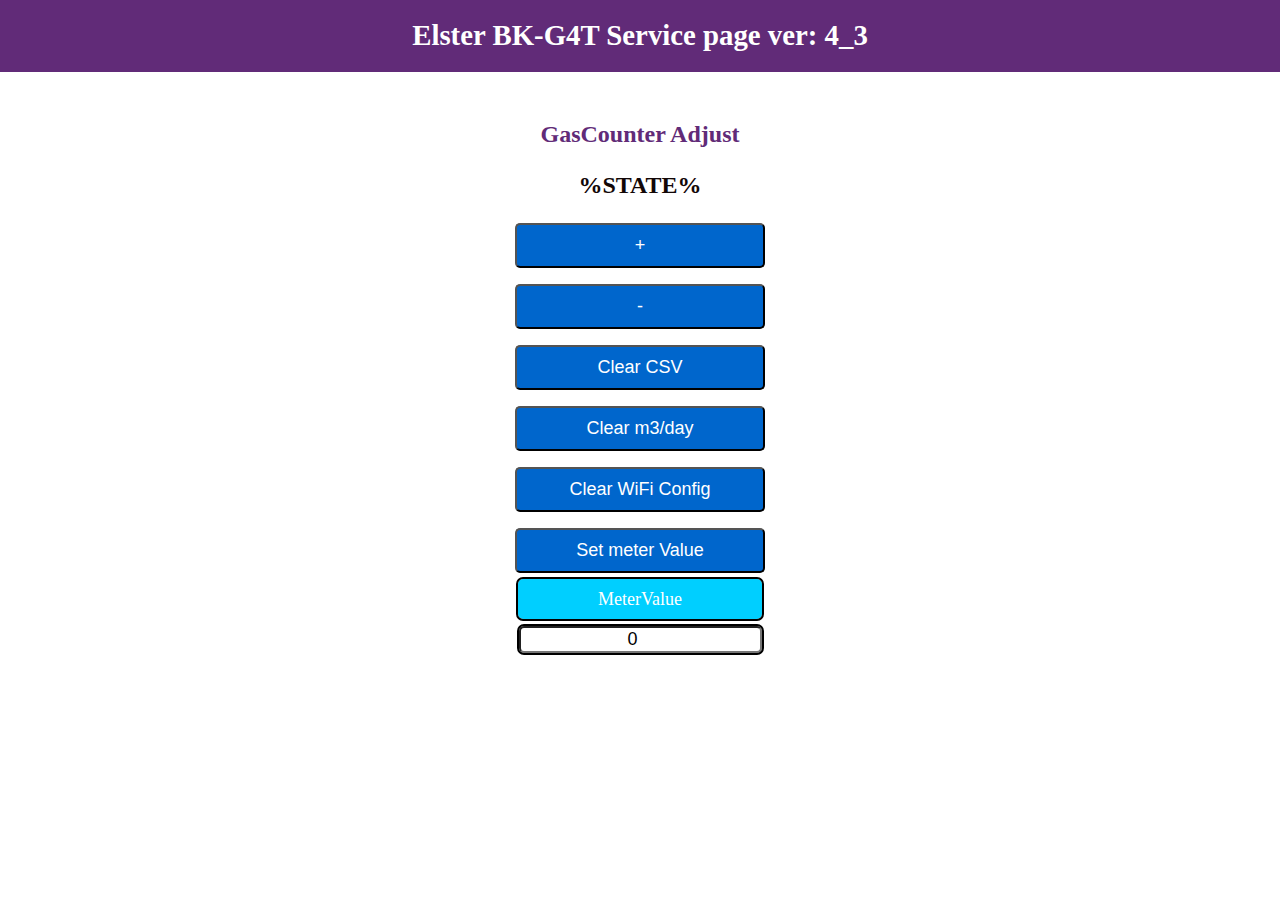
<file: Gasmeter_V4_3/data/service.html>
<!DOCTYPE HTML>
<html>
  <head>
    <title>Elster BK-G4T</title>
    <meta name="viewport" content="width=device-width, initial-scale=1">
    <link rel="stylesheet" type="text/css" href="style.css">
  </head>
  <body>
    <div class="topnav">
      <h1>Elster BK-G4T Service page ver: 4_3</h1>
    </div>
    <div class="content">
      <h2>GasCounter Adjust</h2>
      <p class="state"><span id="state">%STATE%</span></p>
      <p><button id="Plus" class="button">+</button></p>
      <p><button id="Minus" class="button">-</button></p>
      <p><button id="ClrCSV" class="button">Clear CSV</button></p>
      <p><button id="ClrCSVDay" class="button">Clear m3/day</button></p>
      <p><button id="Clear" class="button">Clear WiFi Config</button></p>
      <p><button id="SetCounter" class="button">Set meter Value</button></p>
      <p><span class="ELSTER">MeterValue</span></p>
      <input class="input" type="number" id ="elster" name="elster" value="0"><br>
    <script>
      var gateway = `ws://${window.location.hostname}/ws`;
      var websocket;
      window.addEventListener('load', onLoad);
      function initWebSocket() {
        console.log('Trying to open a WebSocket connection...');
        websocket           = new WebSocket(gateway);
        websocket.onopen    = onOpen;
        websocket.onclose   = onClose;
        websocket.onmessage = onMessage; // <-- add this line
      }
      function onOpen(event) {
        console.log('Connection opened');
        notifyClients();
      }
      function onClose(event) {
        console.log('Connection closed');
        setTimeout(initWebSocket, 2000);
      }
      function onMessage(event) {
        var state;
        state = event.data;
        document.getElementById('state').innerHTML = state;
      }
      function onLoad(event) {
        initWebSocket();
        initButton();
      }
      function initButton() {
        document.getElementById('Plus').addEventListener('click', Plus);
        document.getElementById('Minus').addEventListener('click', Minus);
        document.getElementById('Clear').addEventListener('click', Clear);
        document.getElementById('ClrCSV').addEventListener('click', ClrCSV);
        document.getElementById('ClrCSVDay').addEventListener('click', ClrCSVDay);
        document.getElementById('SetCounter').addEventListener('click', SetCounter);
      }
      function Plus(){
        websocket.send('+');
      }
      function Minus(){
        websocket.send('-');
      }
      function Clear(){
        websocket.send('Clear');
      }
      function ClrCSV(){
        websocket.send('ClrCSV');
      }
      function ClrCSVDay(){
        websocket.send('ClrCSVDay');
      }
      function SetCounter() {
	console.log("I x");
        var x = document.getElementById("elster").value;
 //       document.getElementById("demo").innerHTML = x;
	console.log(x);
	websocket.send(x);
    }

    </script>
  </body>
</html>
</file>
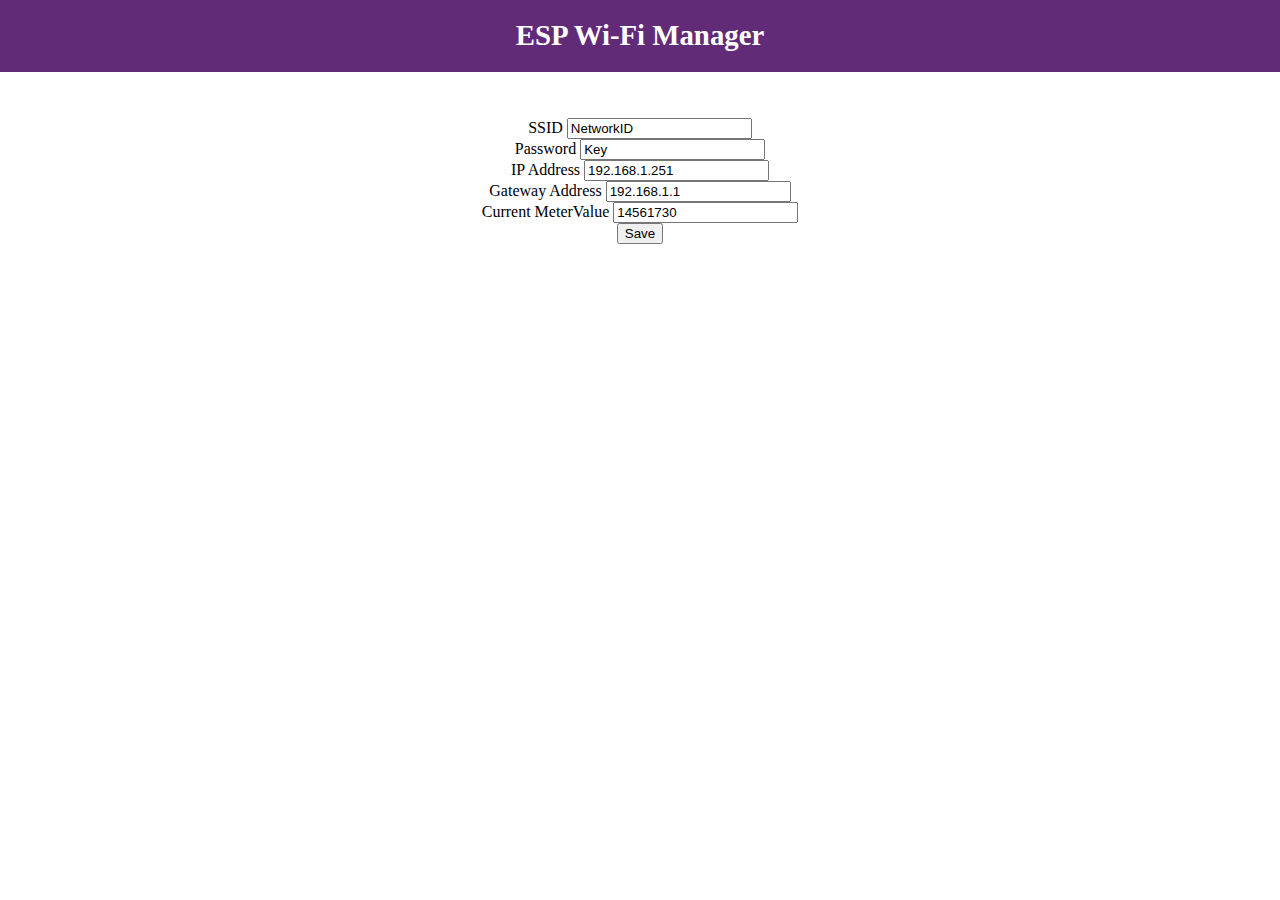
<file: Gasmeter_V4_3/data/wifimanager.html>
<!DOCTYPE html>
<html>
<head>
  <title>ESP Wi-Fi Manager</title>
  <meta charset=”utf-8″ />
  <meta name="viewport" content="width=device-width, initial-scale=1">
  <link rel="icon" href="data:,">
  <link rel="stylesheet" type="text/css" href="style.css">
</head>
<body>
  <div class="topnav">
    <h1>ESP Wi-Fi Manager</h1>
  </div>
  <div class="content">
    <div class="card-grid">
      <div class="card">
        <form action="/" method="POST">
          <p>
            <label for="ssid">SSID</label>
            <input type="text" id ="ssid" name="ssid" value="NetworkID"><br>
            <label for="pass">Password</label>
            <input type="text" id ="pass" name="pass" value="Key"><br>
            <label for="ip">IP Address</label>
            <input type="text" id ="ip" name="ip" value="192.168.1.251"><br>
            <label for="gateway">Gateway Address</label>
            <input type="text" id ="gateway" name="gateway" value="192.168.1.1"><br>
            <label for="ELSTER">Current MeterValue</label>
            <input type="text" id ="elster" name="elster" value="14561730"><br>
            <input type ="submit" value ="Save">
          </p>
        </form>
      </div>
    </div>
  </div>
</body>
</html>
</file>
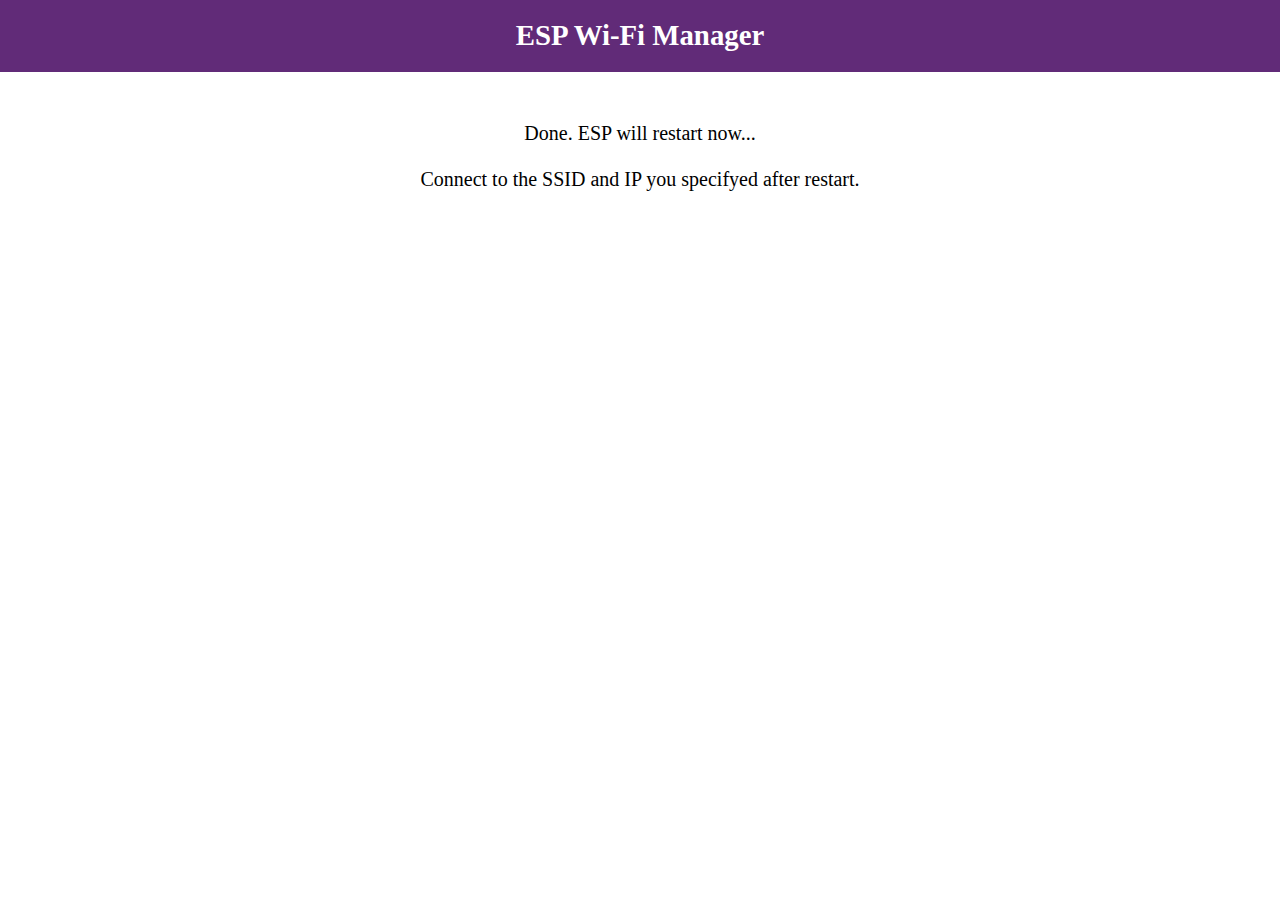
<file: Gasmeter_V4_3/data/wifimanagerEnd.html>
<!DOCTYPE html>
<html>
<head>
  <title>ESP Wi-Fi Manager</title>
  <meta charset=”utf-8″ />
  <meta name="viewport" content="width=device-width, initial-scale=1">
  <link rel="stylesheet" type="text/css" href="style.css">
</head>
<body>
  <div class="topnav">
    <h1>ESP Wi-Fi Manager</h1>
  </div>
  <div class="content">
    <p style="font-size:20px">
    Done. ESP will restart now...<br><br>Connect to the SSID and IP you specifyed after restart.
    </p>
  </div>
</body>
</html>
</file>
<file: Gasmeter_V4_3/data/style.css>
html {
  font-family: New Times Roman;
  text-align: center;
}
h1 {
  font-size: 1.8rem;
  color: white;
}
h2 {
  font-size: 1.5rem;
  font-weight: bold;
  color: #612b78;
}
.topnav {
  overflow: hidden;
  background-color: #612b78;
}
body {
  margin: 0;
}
.content {
  padding: 30px;
  max-width: 600px;
  margin: 0 auto;
}
.button {
  padding: 10px 50px;
  width: 250px;
  font-size: 18px;
  text-align: center;
  outline: none;
  color: #fff;
  background-color:#0066cc;  // V2_2b: Mørkeblå
  border: none;
  border-radius: 5px;
  user-select: none;         // V2_2b: webkit data fjernet, er Non-Standard
}
.button:active {
  background-color:#fa0f0f ;
  transform: translateY(2px);
}
.state {
  font-size: 1.5rem;
  color:#120707;
  font-weight: bold;
}
.label {
  color: white;
  padding: 8px;
  font-family: Arial;
}
.ELSTER {
  padding: 10px 80px;
  width: 250px;
  font-size: 18px;
  text-align: center;
  outline-color: black;
  outline-style: solid;
  outline-color: black;
  outline-width: 2px;

  color: #fff;
  background-color:#00cfff;  // V2_2b: Mørkeblå
  border: 2px;
  border-radius: 5px;
  user-select: none;         // V2_2b: webkit data fjernet, er Non-Standard
}
.input {
 // padding: 10px 80px;
  width: 235px;
  font-size: 18px;
  text-align: center;
  outline-color: black;
  outline-style: solid;
  outline-color: black;
  outline-width: 2px;

  color: #0;
  background-color:white;  // V2_2b: Mørkeblå
  border: 2px;
  border-radius: 5px;
  user-select: none;         // V2_2b: webkit data fjernet, er Non-Standard
}
</file>
